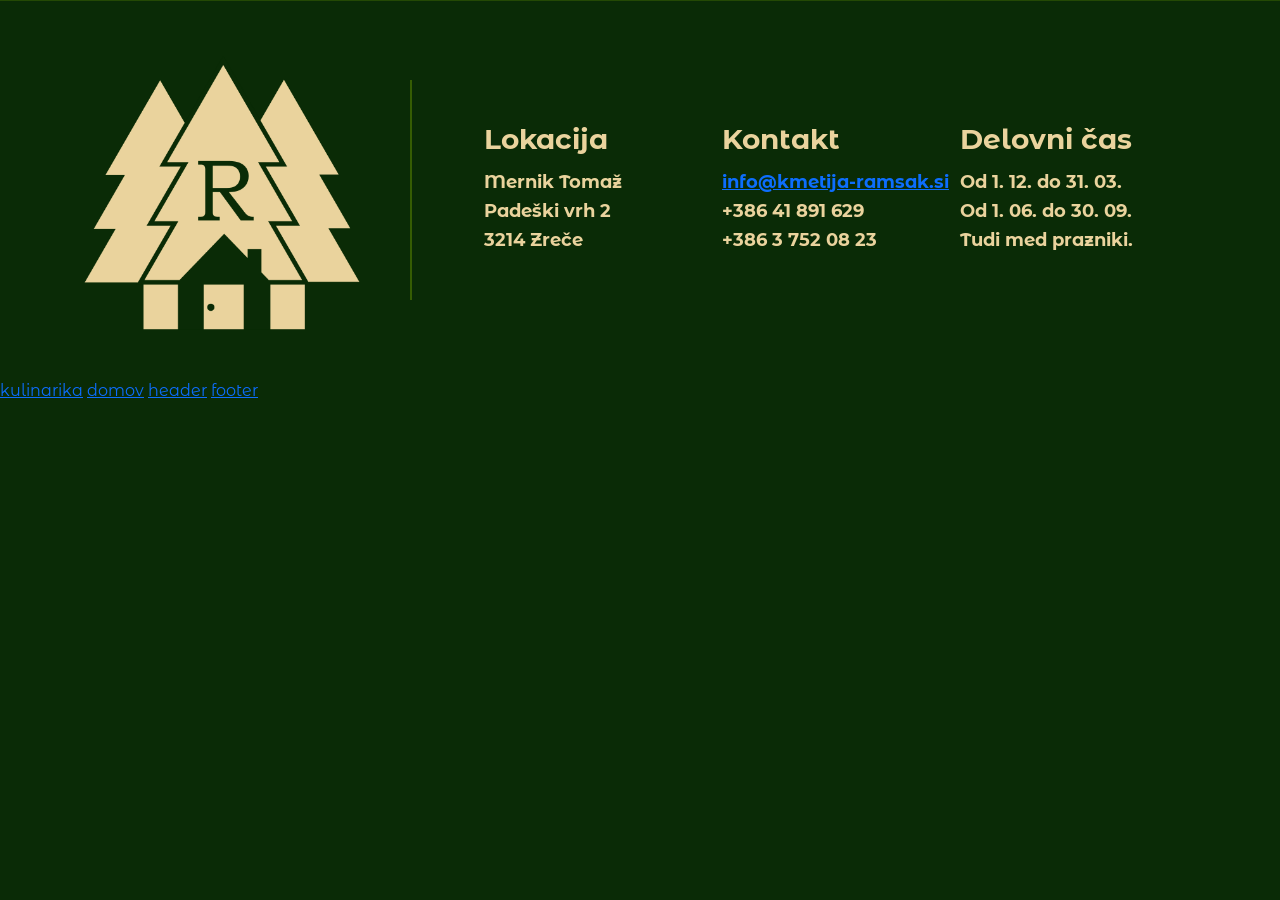
<file: data/www/footer.html>
<!DOCTYPE html>
<html lang="sl">
<head>
    <meta charset="UTF-8">
    <title>footer</title>
    <link href="https://fonts.googleapis.com/css2?family=Bitter:wght@400;700&display=swap" rel="stylesheet">
    <link href="https://fonts.googleapis.com/css2?family=Montserrat+Alternates:wght@400;700&display=swap" rel="stylesheet">
    <link rel="stylesheet" href="css/style.css">
</head>
<body>
<footer class="noga-strani py-5">
    <div class="container d-flex align-items-center gap-5">
        
        <div class="footer-logo">
            <img src="images/footer_logo.png" alt="Logotip Kmetija Ramšak" style="width: 280px; display: block;">
        </div>

        <div class="vr-line d-none d-lg-block"></div>

        <div class="row w-100 ps-4 g-0 align-items-center">
            
            <div class="col-md-4">
                <h3 class="footer-naslov">Lokacija</h3>
                <p class="footer-tekst">
                    Mernik Tomaž<br>
                    Padeški vrh 2<br>3214 Zreče
                </p>
            </div>

            <div class="col-md-4">
                <h3 class="footer-naslov">Kontakt</h3>
                <p class="footer-tekst">
                    <a href="mailto:info@kmetija-ramsak.si" class="footer-link">info@kmetija-ramsak.si</a><br>
                    +386 41 891 629<br>
                    +386 3 752 08 23
                </p>
            </div>

            <div class="col-md-4">
                <h3 class="footer-naslov">Delovni čas</h3>
                <p class="footer-tekst">
                    Od 1. 12. do 31. 03.<br>
                    Od 1. 06. do 30. 09.<br>
                    Tudi med prazniki.
                </p>
            </div>

        </div>
    </div>
</footer>

<a href="index.html">kulinarika</a>
        <a href="domov.html">domov</a>
        <a href="header.html">header</a>
        <a href="footer.html">footer</a>
</body>
</html>
</body>
</html>
</file>
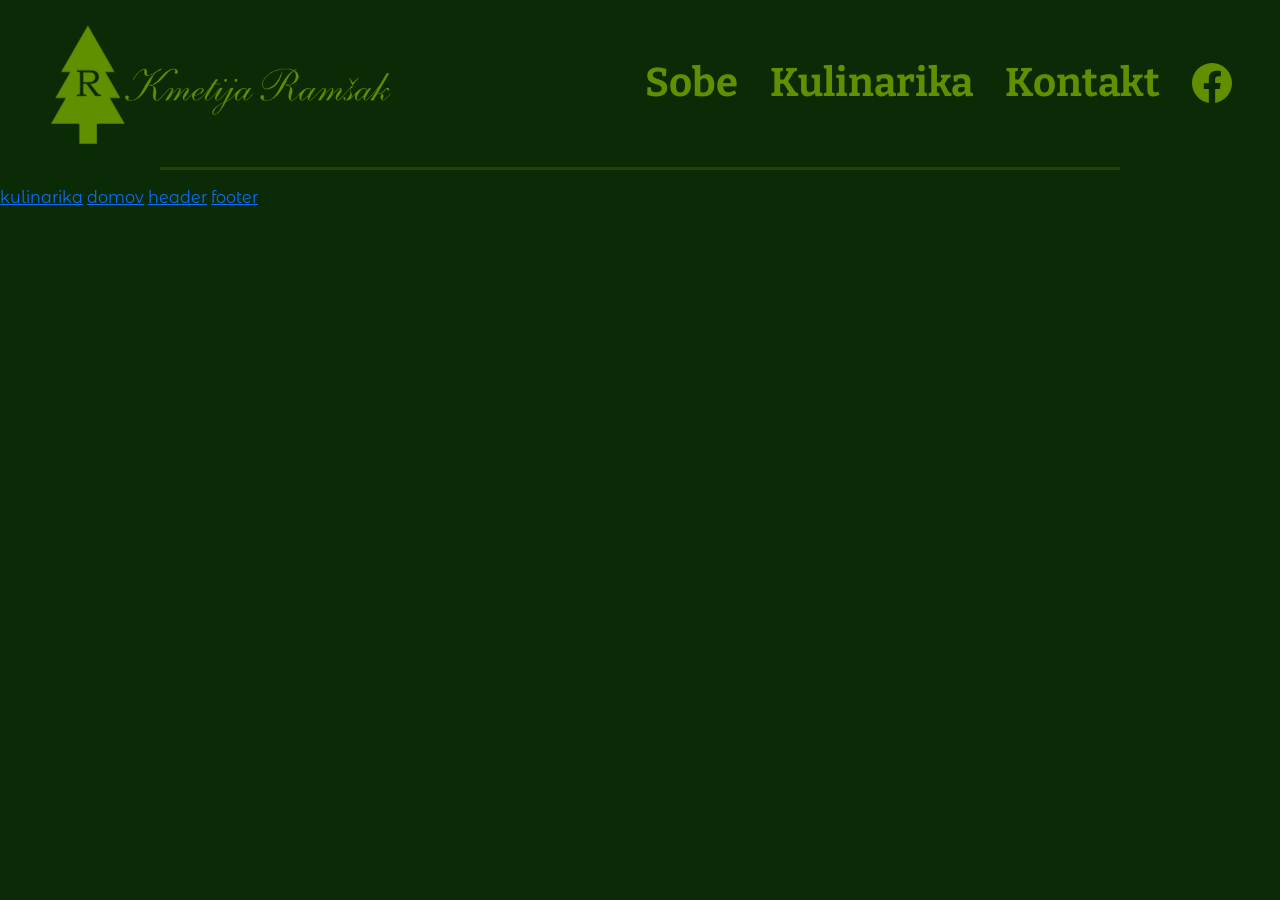
<file: data/www/header.html>
<!DOCTYPE html>
<html lang="sl">
<head>
    <meta charset="UTF-8">
    <title>Header</title>
    <link href="https://fonts.googleapis.com/css2?family=Bitter:wght@400;700;900&display=swap" rel="stylesheet">
    <link href="https://fonts.googleapis.com/css2?family=Montserrat+Alternates:wght@400;700&display=swap" rel="stylesheet">
    <link rel="stylesheet" href="css/style.css">
</head>
<body>
<nav class="navbar navbar-expand-lg custom-navbar py-3">
  <div class="container-fluid px-4 px-lg-5">
    
    <a class="navbar-brand" href="index.html">
      <img src="images/header_logo.png" alt="Logo" style="width: 250px;" class="d-lg-none">
      <img src="images/header_logo.png" alt="Logo" style="width: 350px;" class="d-none d-lg-block">
    </a>

    <button class="navbar-toggler" type="button" data-bs-toggle="collapse" data-bs-target="#vsebinaMenija">
      <span class="navbar-toggler-icon"></span>
    </button>

    <div class="collapse navbar-collapse" id="vsebinaMenija">
      <ul class="navbar-nav ms-auto align-items-lg-center text-start text-lg-center">
    
        <li class="nav-item">
          <a class="nav-link px-lg-3 fs-4 display-lg-6 fw-bold" href="sobe.html">Sobe</a>
        </li>
        <li class="nav-item">
          <a class="nav-link px-lg-3 fs-4 display-lg-6 fw-bold" href="kulinarika.html">Kulinarika</a>
        </li>
        <li class="nav-item">
          <a class="nav-link px-lg-3 fs-4 display-lg-6 fw-bold" href="kontakt.html">Kontakt</a>
        </li>

       <li class="nav-item mt-3 mt-lg-0 ms-lg-3">
          <a class="nav-link p-0" href="https://www.facebook.com/Kmetijaramsak" target="_blank">
            <svg xmlns="http://www.w3.org/2000/svg" fill="currentColor" class="bi bi-facebook d-lg-none" width="35" height="35" viewBox="0 0 16 16">
                <path d="M16 8.049c0-4.446-3.582-8.05-8-8.05C3.58 0-.002 3.603-.002 8.05c0 4.017 2.926 7.347 6.75 7.951v-5.625h-2.03V8.05H6.75V6.275c0-2.017 1.195-3.131 3.022-3.131.876 0 1.791.157 1.791.157v1.98h-1.009c-.993 0-1.303.621-1.303 1.258v1.51h2.218l-.354 2.326H9.25V16c3.824-.604 6.75-3.934 6.75-7.951"/>
            </svg>
            <svg xmlns="http://www.w3.org/2000/svg" fill="currentColor" class="bi bi-facebook d-none d-lg-block" width="55" height="55" viewBox="0 0 16 16">
                <path d="M16 8.049c0-4.446-3.582-8.05-8-8.05C3.58 0-.002 3.603-.002 8.05c0 4.017 2.926 7.347 6.75 7.951v-5.625h-2.03V8.05H6.75V6.275c0-2.017 1.195-3.131 3.022-3.131.876 0 1.791.157 1.791.157v1.98h-1.009c-.993 0-1.303.621-1.303 1.258v1.51h2.218l-.354 2.326H9.25V16c3.824-.604 6.75-3.934 6.75-7.951"/>
            </svg>
          </a>
        </li>

      </ul>
    </div>
  </div>
  
</nav>

<hr class="w-75 mx-auto opacity-25 mt-0">


        <a href="index.html">kulinarika</a>
        <a href="domov.html">domov</a>
        <a href="header.html">header</a>
        <a href="footer.html">footer</a>
        <script src="https://cdn.jsdelivr.net/npm/bootstrap@5.3.0/dist/js/bootstrap.bundle.min.js"></script>
</body>
</html>
</file>
